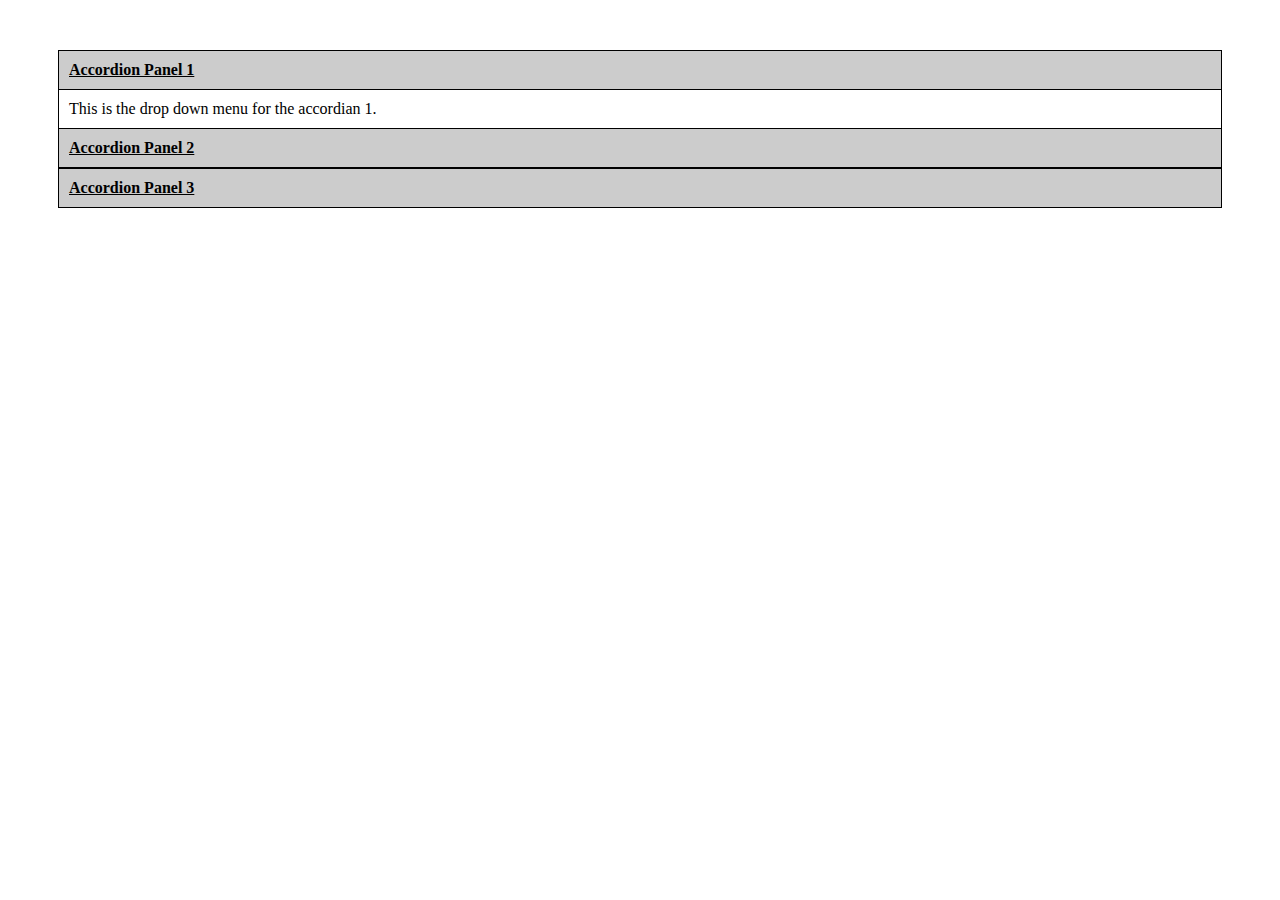
<file: Accordion.html>
<!DOCTYPE html>
<html>
  <head>
    <title>jQuery Accordion</title>
    <style>
      html, body {
        font-size: 100%;  
      }
      
      .accordion {
        margin: 50px;
      }
      
      .accordion dt,
      .accordion dd {
        padding: 10px;
        border: 1px solid #000;
      }
      
      .accordion dt a,
      .accordion dd a {
        display: block;
        color: #000;
        font-weight: bold;
      }
      
      .accordion dt {
        background-color: #ccc;
      }
      
      .accordion dd {
        margin: 0;
        border-top-width: 0;
        border-bottom-width: 0;
        font-size: 1rem;
      }
      
      .accordion dd:last-of-type {
        border-bottom-width: 1px;
      }
    </style>
    <script src="https://ajax.googleapis.com/ajax/libs/jquery/2.1.3/jquery.min.js"></script>
    <script type="text/javascript">
      jQuery(document).ready(function($){
        
        // Hide all panels to start
        var panels = $('.accordion > dd').hide();
        
        // Show first panel on load (optional). Remove if you want
        panels.first().show();
        
        // On click of panel title
        $('.accordion > dt > a').click(function() {
          var $this = $(this);
          
          // Slide up all other panels
          panels.slideUp();
          
          //Slide down target panel
          $this.parent().next().slideDown();
          
          return false;
        });
      });
    </script>
  </head>
  <body>
    <dl class="accordion">
      <dt><a href="">Accordion Panel 1</a></dt>
      <dd>This is the drop down menu for the accordian 1.</dd>
      <dt><a href="">Accordion Panel 2</a></dt>
      <dd>This is the drop down menu for the accordian 1.</dd>
      <dt><a href="">Accordion Panel 3</a></dt>
      <dd>This is the drop down menu for the accordian 1.</dd>
    </dl>
  </body>
</html>
</file>
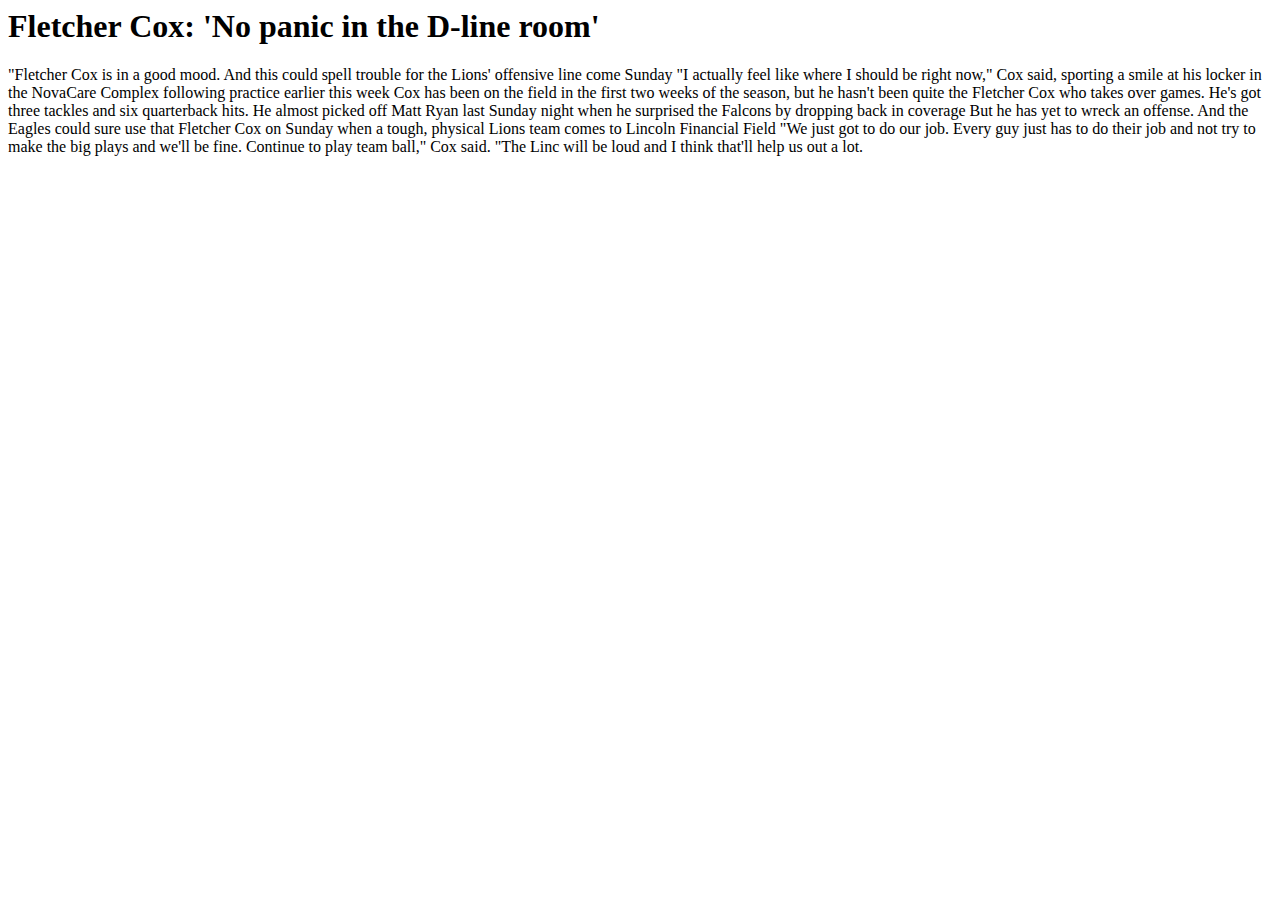
<file: Page3.html>
<body>
<h1>Fletcher Cox: 'No panic in the D-line room'</h1>
    <p>"Fletcher Cox is in a good mood. And this could spell trouble for the Lions' offensive line come Sunday "I actually feel like where I should be right now," Cox said, sporting a smile at his locker in the NovaCare Complex following practice earlier this week Cox has been on the field in the first two weeks of the season, but he hasn't been quite the Fletcher Cox who takes over games. He's got three tackles and six quarterback hits. He almost picked off Matt Ryan last Sunday night when he surprised the Falcons by dropping back in coverage But he has yet to wreck an offense. And the Eagles could sure use that Fletcher Cox on Sunday when a tough, physical Lions team comes to Lincoln Financial Field "We just got to do our job. Every guy just has to do their job and not try to make the big plays and we'll be fine. Continue to play team ball," Cox said. "The Linc will be loud and I think that'll help us out a lot.</p>
    
    <iframe width="560" height="315" src="https://www.youtube.com/embed/Y2ctEBKMOh8" frameborder="0" allow="accelerometer; autoplay; encrypted-media; gyroscope; picture-in-picture" allowfullscreen></iframe>
</body>
</file>
